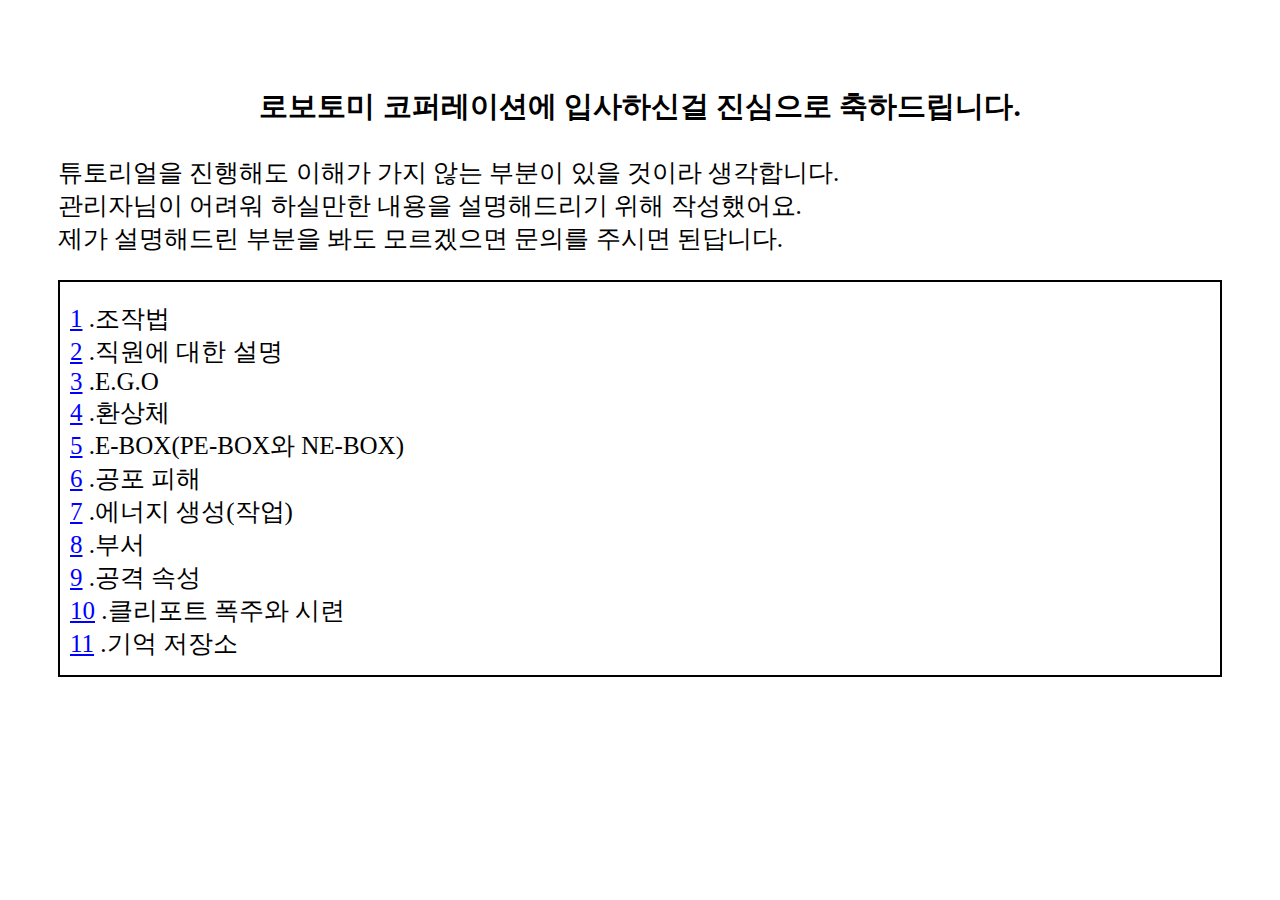
<file: index.html>
<!DOCTYPE html>
<html>
  <head>
    <meta charset="utf-8">
    <link rel="stylesheet" href="style.css">
    <title><h1>신입관리자를 위한 지침서</h1></title>
  </head>
  <body>
    <h3>로보토미 코퍼레이션에 입사하신걸 진심으로 축하드립니다.</h3>
    <br>튜토리얼을 진행해도 이해가 가지 않는 부분이 있을 것이라 생각합니다.
    <br>관리자님이 어려워 하실만한 내용을 설명해드리기 위해 작성했어요.
    <br> 제가 설명해드린 부분을 봐도 모르겠으면 문의를 주시면 된답니다.
    <p>
     <div>
       <span>
         <a href="3.html">1</a>
         .조작법
       </span>
       <br>
       <span><a href="4.html">2</a>
         .직원에 대한 설명
       </span>
       <br>
       <span><a href="EGO.html">3</a>
         .E.G.O
       </span>
       <br>
       <span><a href="creature.html">4</a>
         .환상체
       </span>
       <br>
       <span><a href="E-BOX.html">5</a>
        .E-BOX(PE-BOX와 NE-BOX)
       </span>
       <br>
       <span><a href="horror.html">6</a>
        .공포 피해
       </span>
       <br>
       <span><a href="energy".html">7</a>
        .에너지 생성(작업)
       </span>
       <br>
       <span><a href="2.html">8</a>
        .부서
       </span>
       <br>
       <span><a href="attack.html">9</a>
        .공격 속성
       </span>
       <br>
       <span><a href="1.html">10</a>
        .클리포트 폭주와 시련
       </span>
       <br>
       <span><a href="remember.html">11</a>
        .기억 저장소
       </span>
    </div>
  </p>
  </body>
</html>
</file>
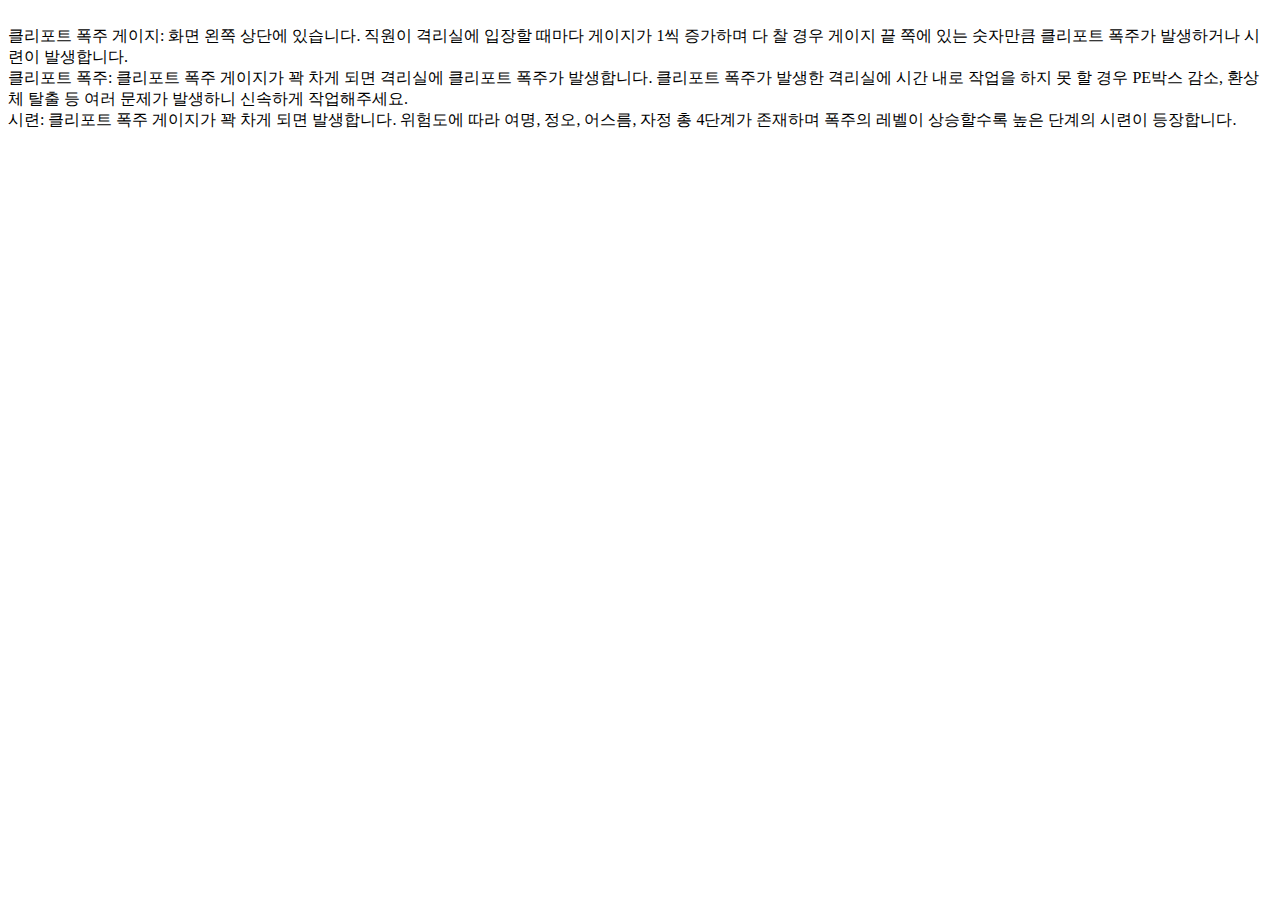
<file: 1.html>
<!DOCTYPE html>
<html>
  <head>
    <meta charset="utf-8">
    <title>클리포트 폭주와 시련</title>
  </head>
  <body>
    <br>클리포트 폭주 게이지: 화면 왼쪽 상단에 있습니다. 직원이 격리실에 입장할 때마다 게이지가 1씩 증가하며 다 찰 경우 게이지 끝 쪽에 있는 숫자만큼 클리포트 폭주가 발생하거나 시련이 발생합니다.
    <br>클리포트 폭주: 클리포트 폭주 게이지가 꽉 차게 되면 격리실에 클리포트 폭주가 발생합니다. 클리포트 폭주가 발생한 격리실에 시간 내로 작업을 하지 못 할 경우 PE박스 감소, 환상체 탈출 등 여러 문제가 발생하니 신속하게 작업해주세요.
    <br>시련: 클리포트 폭주 게이지가 꽉 차게 되면 발생합니다. 위험도에 따라 여명, 정오, 어스름, 자정 총 4단계가 존재하며 폭주의 레벨이 상승할수록 높은 단계의 시련이 등장합니다.
  </body>
</html>
</file>
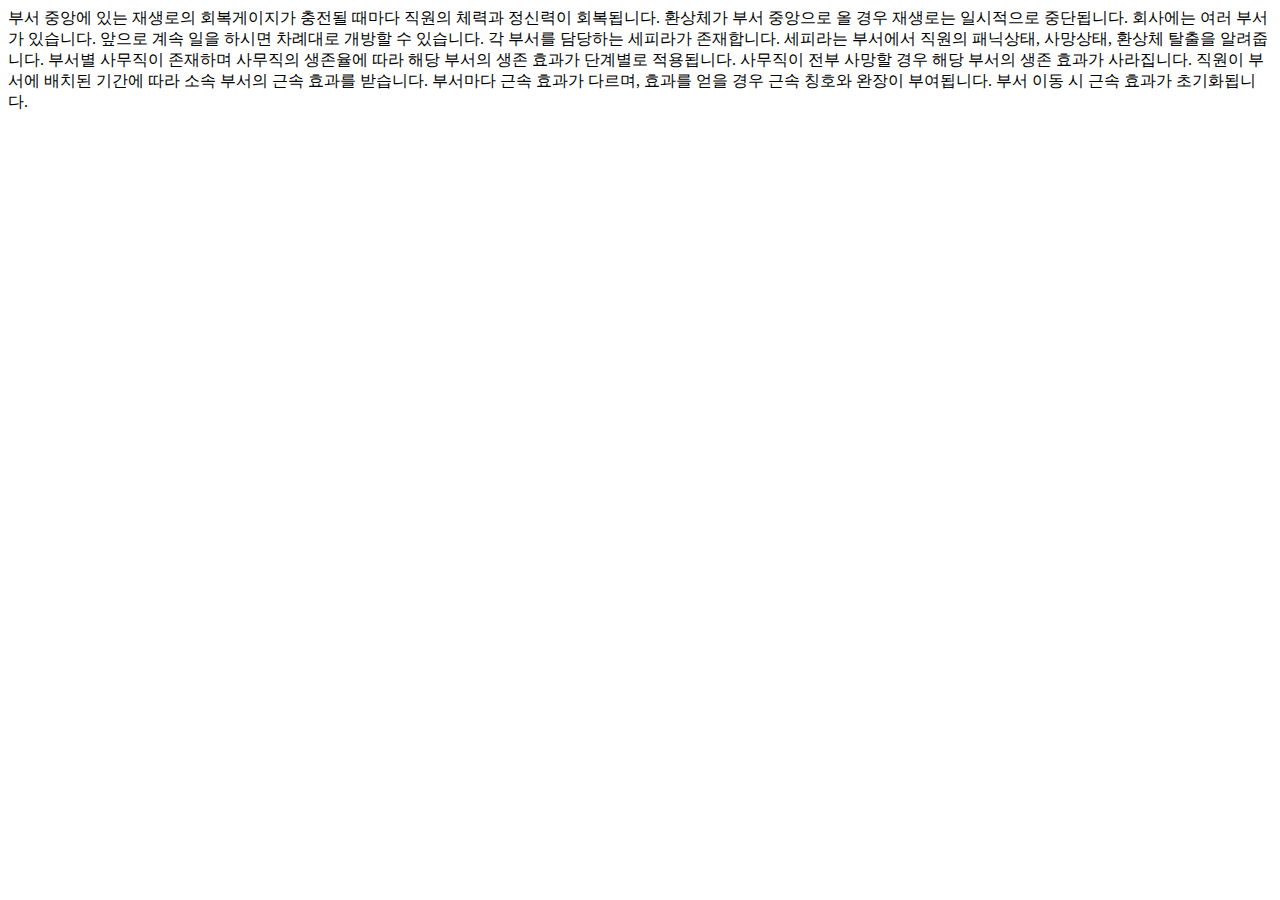
<file: 2.html>
<!DOCTYPE html>
<html>
  <head>
    <meta charset="utf-8">
    <title>부서</title>
  </head>
  <body>
    부서 중앙에 있는 재생로의 회복게이지가 충전될 때마다 직원의 체력과 정신력이 회복됩니다.
    환상체가 부서 중앙으로 올 경우 재생로는 일시적으로 중단됩니다.
    회사에는 여러 부서가 있습니다. 앞으로 계속 일을 하시면 차례대로 개방할 수 있습니다.
    각 부서를 담당하는 세피라가 존재합니다. 세피라는 부서에서 직원의 패닉상태, 사망상태, 환상체 탈출을 알려줍니다.
    부서별 사무직이 존재하며 사무직의 생존율에 따라 해당 부서의 생존 효과가 단계별로 적용됩니다. 사무직이 전부 사망할 경우 해당 부서의 생존 효과가 사라집니다.
    직원이 부서에 배치된 기간에 따라 소속 부서의 근속 효과를 받습니다. 부서마다 근속 효과가 다르며, 효과를 얻을 경우 근속 칭호와 완장이 부여됩니다. 부서 이동 시 근속 효과가 초기화됩니다.
  </body>
</html>
</file>
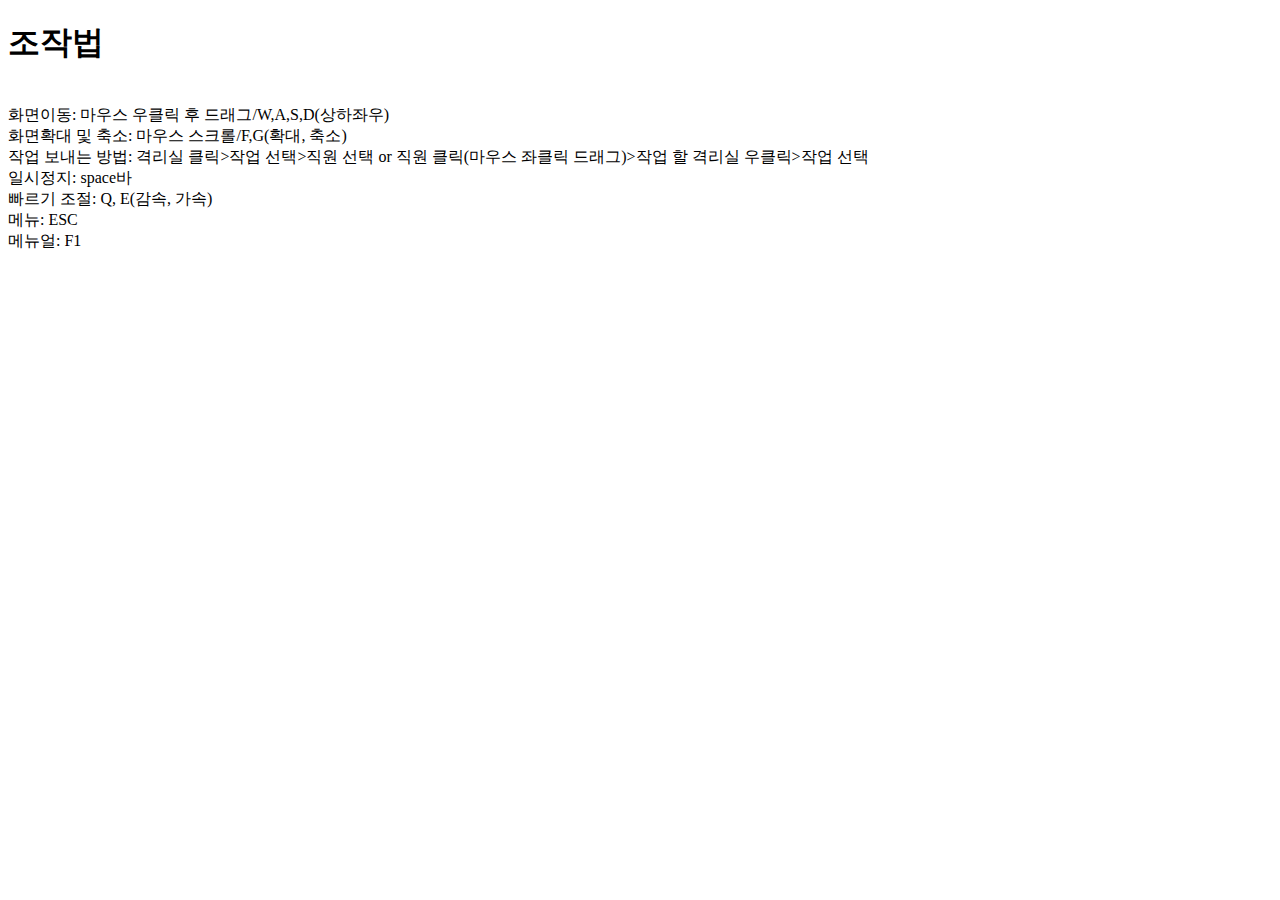
<file: 3.html>
<!DOCTYPE html>
<html>
  <head>
    <meta charset="utf-8">
    <title>조작법</title>
  </head>
  <h1>조작법</h1>
  <body>
    <br>화면이동: 마우스 우클릭 후 드래그/W,A,S,D(상하좌우)
    <br>화면확대 및 축소: 마우스 스크롤/F,G(확대, 축소)
    <br>작업 보내는 방법: 격리실 클릭>작업 선택>직원 선택 or 직원 클릭(마우스 좌클릭 드래그)>작업 할 격리실 우클릭>작업 선택
    <br>일시정지: space바
    <br>빠르기 조절: Q, E(감속, 가속)
    <br>메뉴: ESC
    <br>메뉴얼: F1
  </body>
</html>
</file>
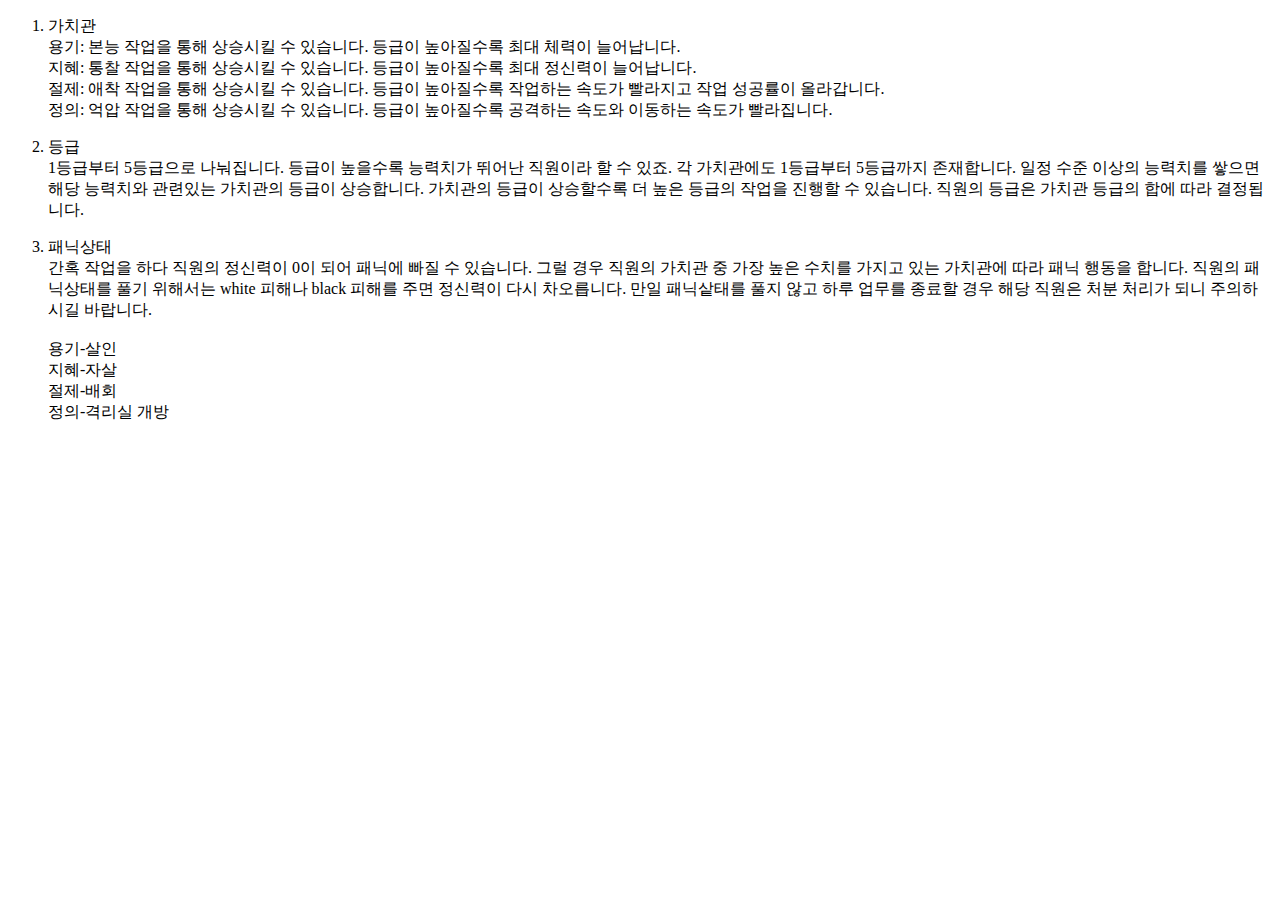
<file: 4.html>
<!DOCTYPE html>
<html>
  <head>
    <meta charset="utf-8">
    <title>직원에 대한 설명</title>
  </head>
  <body>
    <ol>
      <p><li>가치관</li>
        용기: 본능 작업을 통해 상승시킬 수 있습니다. 등급이 높아질수록 최대 체력이 늘어납니다.
        <br>지혜: 통찰 작업을 통해 상승시킬 수 있습니다. 등급이 높아질수록 최대 정신력이 늘어납니다.
        <br>절제: 애착 작업을 통해 상승시킬 수 있습니다. 등급이 높아질수록 작업하는 속도가 빨라지고 작업 성공률이 올라갑니다.
        <br>정의: 억압 작업을 통해 상승시킬 수 있습니다. 등급이 높아질수록 공격하는 속도와 이동하는 속도가 빨라집니다.
     </p>
     <li>등급</li>
      1등급부터 5등급으로 나눠집니다. 등급이 높을수록 능력치가 뛰어난 직원이라 할 수 있죠.
      각 가치관에도 1등급부터 5등급까지 존재합니다. 일정 수준 이상의 능력치를 쌓으면 해당 능력치와 관련있는 가치관의 등급이 상승합니다.
      가치관의 등급이 상승할수록 더 높은 등급의 작업을 진행할 수 있습니다.
      직원의 등급은 가치관 등급의 합에 따라 결정됩니다.
     <p>
      <li>패닉상태</li>
      간혹 작업을 하다 직원의 정신력이 0이 되어 패닉에 빠질 수 있습니다. 그럴 경우 직원의 가치관 중 가장 높은 수치를 가지고 있는 가치관에 따라 패닉 행동을 합니다.
      직원의 패닉상태를 풀기 위해서는 white 피해나 black 피해를 주면 정신력이 다시 차오릅니다.
      만일 패닉샅태를 풀지 않고 하루 업무를 종료할 경우 해당 직원은 처분 처리가 되니 주의하시길 바랍니다.<br>
      <br>용기-살인
      <br>지혜-자살
      <br>절제-배회
      <br>정의-격리실 개방
    </ol>
  </body>
</html>
</file>
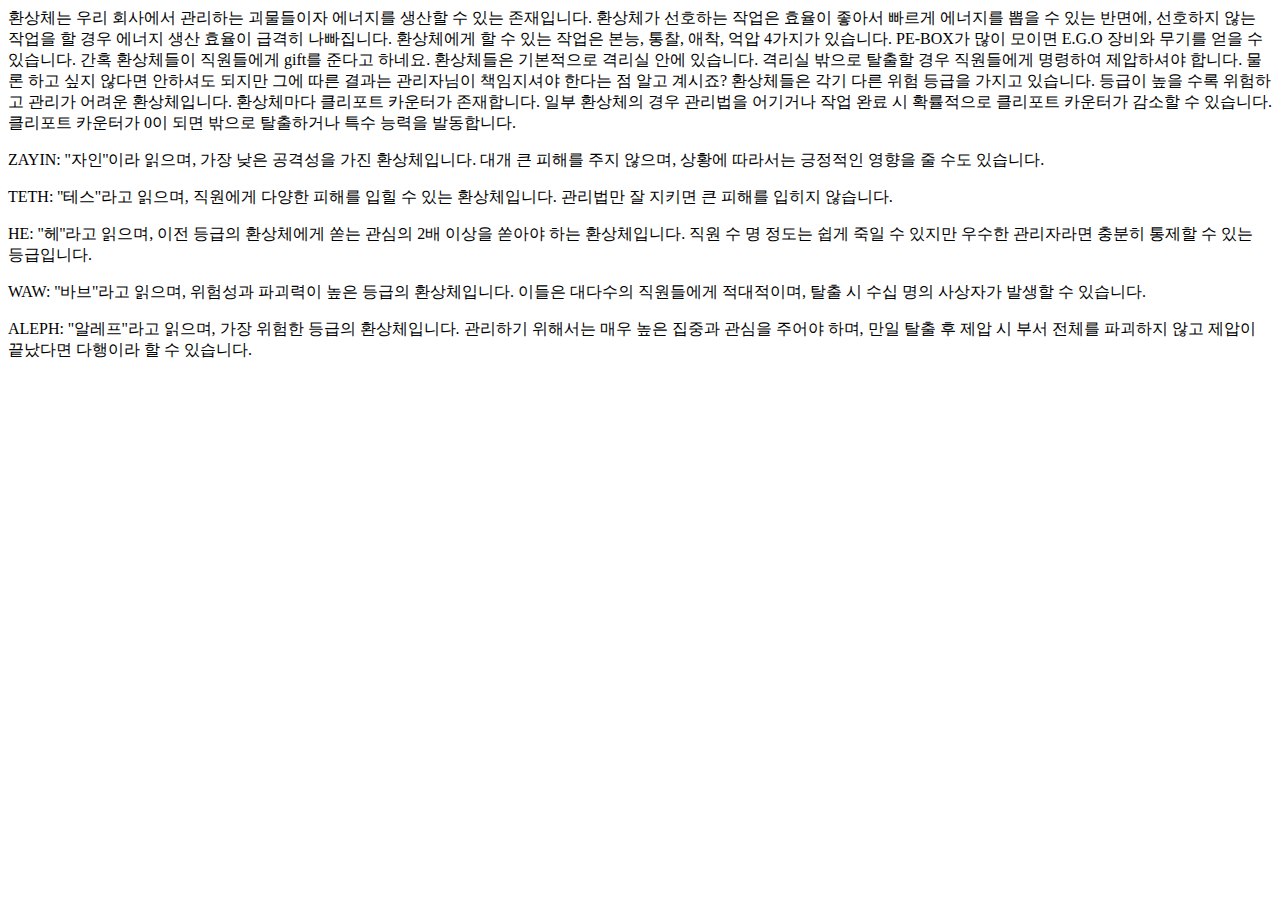
<file: creature.html>
<!DOCTYPE html>
<html>
  <head>
    <meta charset="utf-8">
    <title>환상체</title>
  </head>
  <body>
    환상체는 우리 회사에서 관리하는 괴물들이자 에너지를 생산할 수 있는 존재입니다. 환상체가 선호하는 작업은 효율이 좋아서 빠르게 에너지를 뽑을 수 있는 반면에, 선호하지 않는 작업을 할 경우 에너지 생산 효율이 급격히 나빠집니다.
    환상체에게 할 수 있는 작업은 본능, 통찰, 애착, 억압 4가지가 있습니다. PE-BOX가 많이 모이면 E.G.O 장비와 무기를 얻을 수 있습니다. 간혹 환상체들이 직원들에게 gift를 준다고 하네요.
    환상체들은 기본적으로 격리실 안에 있습니다. 격리실 밖으로 탈출할 경우 직원들에게 명령하여 제압하셔야 합니다. 물론 하고 싶지 않다면 안하셔도 되지만 그에 따른 결과는 관리자님이 책임지셔야 한다는 점 알고 계시죠?
    환상체들은 각기 다른 위험 등급을 가지고 있습니다. 등급이 높을 수록 위험하고 관리가 어려운 환상체입니다.
    환상체마다 클리포트 카운터가 존재합니다. 일부 환상체의 경우 관리법을 어기거나 작업 완료 시 확률적으로 클리포트 카운터가 감소할 수 있습니다. 클리포트 카운터가 0이 되면 밖으로 탈출하거나 특수 능력을 발동합니다.
    <p>ZAYIN: ''자인''이라 읽으며, 가장 낮은 공격성을 가진 환상체입니다. 대개 큰 피해를 주지 않으며, 상황에 따라서는 긍정적인 영향을 줄 수도 있습니다.
    <p>TETH: ''테스''라고 읽으며, 직원에게 다양한 피해를 입힐 수 있는 환상체입니다. 관리법만 잘 지키면 큰 피해를 입히지 않습니다.
    <p>HE: ''헤''라고 읽으며, 이전 등급의 환상체에게 쏟는 관심의 2배 이상을 쏟아야 하는 환상체입니다. 직원 수 명 정도는 쉽게 죽일 수 있지만 우수한 관리자라면 충분히 통제할 수 있는 등급입니다.
    <p>WAW: ''바브''라고 읽으며, 위험성과 파괴력이 높은 등급의 환상체입니다. 이들은 대다수의 직원들에게 적대적이며, 탈출 시 수십 명의 사상자가 발생할 수 있습니다.
    <p>ALEPH: ''알레프''라고 읽으며, 가장 위험한 등급의 환상체입니다. 관리하기 위해서는 매우 높은 집중과 관심을 주어야 하며, 만일 탈출 후 제압 시 부서 전체를 파괴하지 않고 제압이 끝났다면 다행이라 할 수 있습니다.

  </body>
</html>
</file>
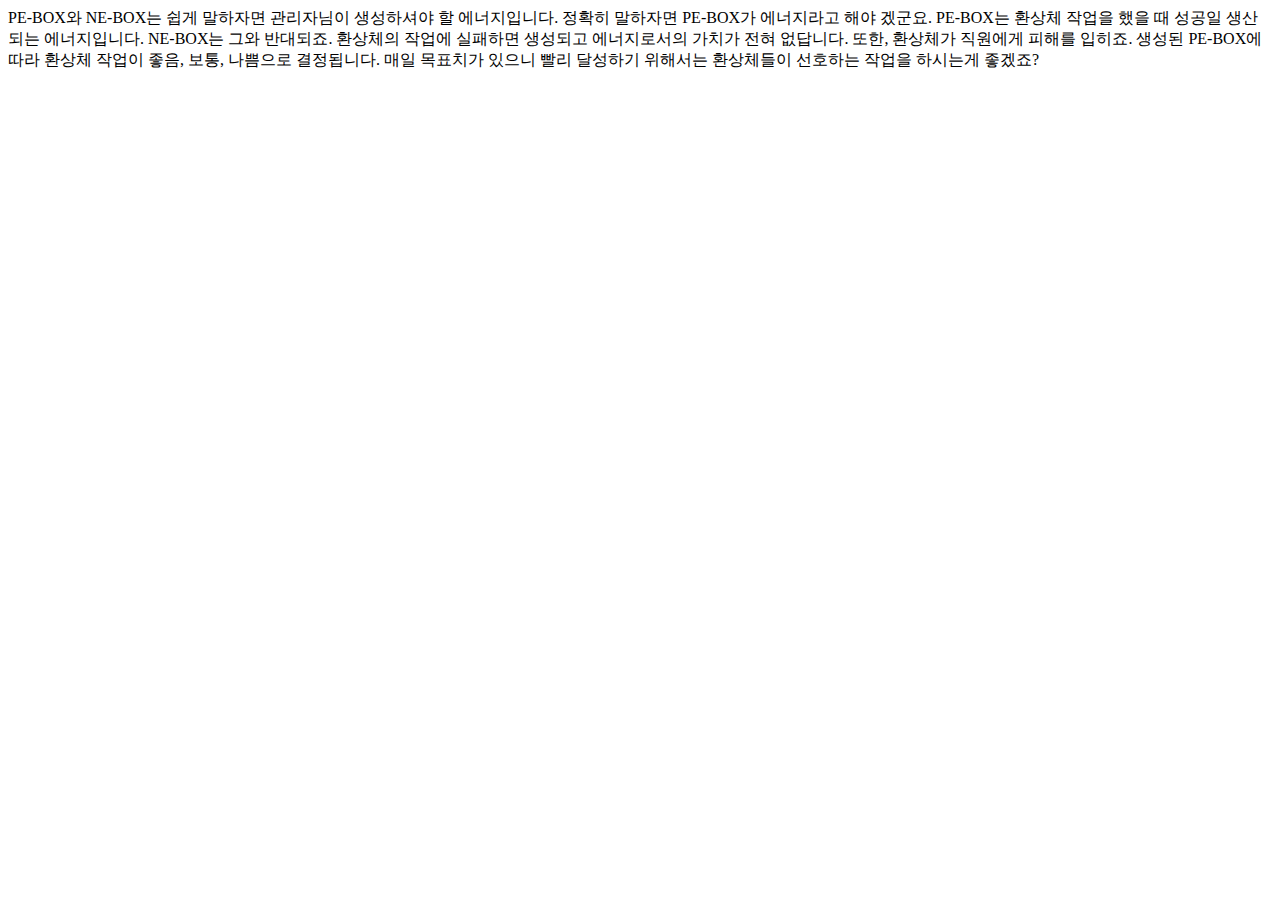
<file: E-BOX.html>
<!DOCTYPE html>
<html>
  <head>
    <meta charset="utf-8">
    <title>E-BOX</title>
  </head>
  <body>
    PE-BOX와 NE-BOX는 쉽게 말하자면 관리자님이 생성하셔야 할 에너지입니다. 정확히 말하자면 PE-BOX가 에너지라고 해야 겠군요.
    PE-BOX는 환상체 작업을 했을 때 성공일  생산되는 에너지입니다.
    NE-BOX는 그와 반대되죠. 환상체의 작업에 실패하면 생성되고 에너지로서의 가치가 전혀 없답니다. 또한, 환상체가 직원에게 피해를 입히죠.
    생성된 PE-BOX에 따라 환상체 작업이 좋음, 보통, 나쁨으로 결정됩니다.
    매일 목표치가 있으니 빨리 달성하기 위해서는 환상체들이 선호하는 작업을 하시는게 좋겠죠?
  </body>
</html>
</file>
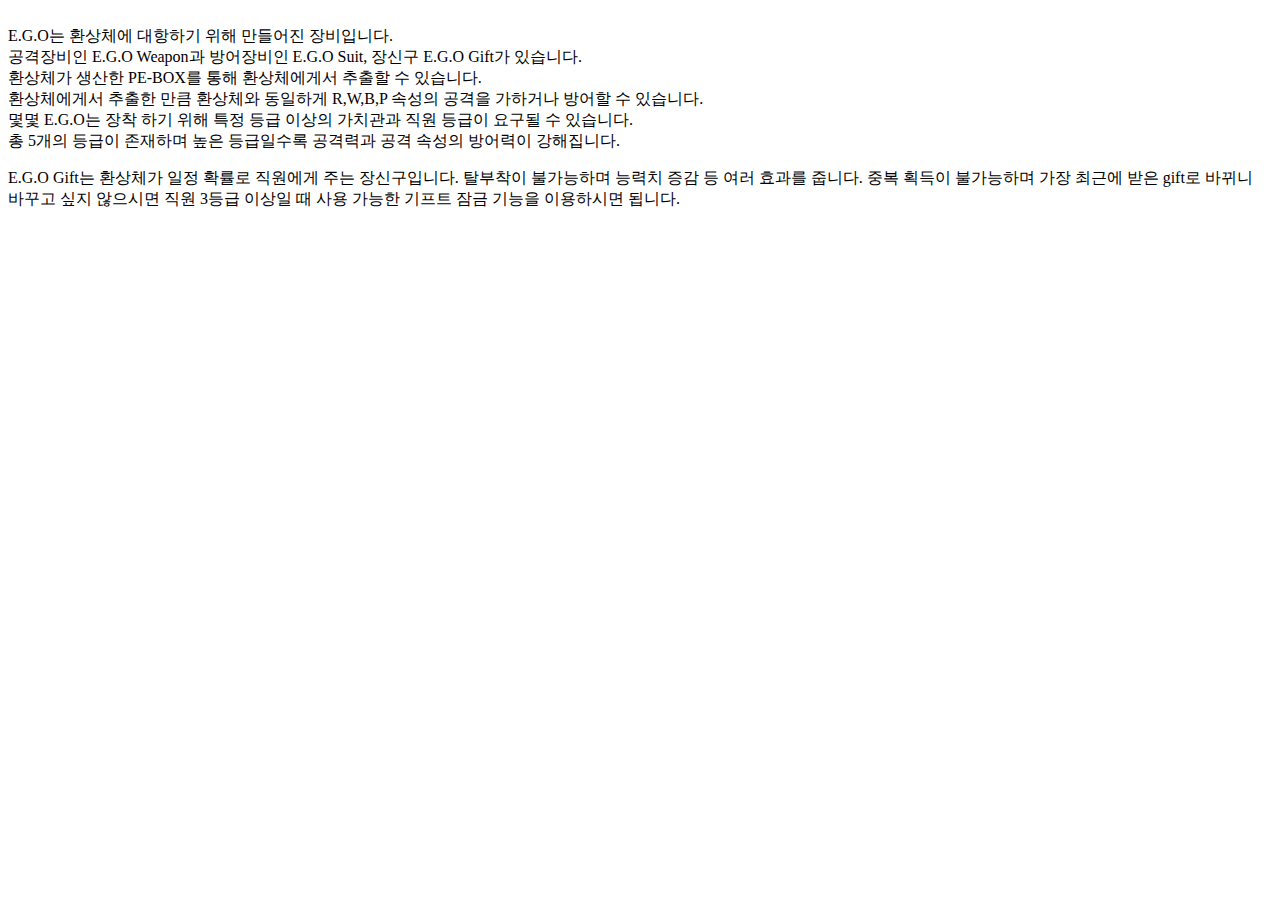
<file: EGO.html>
<!DOCTYPE html>
<html>
  <head>
    <meta charset="utf-8">
    <title>E.G.O</title>
  </head>
  <body>
    <br>E.G.O는 환상체에 대항하기 위해 만들어진 장비입니다. 
    <br>공격장비인 E.G.O Weapon과 방어장비인 E.G.O Suit, 장신구 E.G.O Gift가 있습니다.
    <br>환상체가 생산한 PE-BOX를 통해 환상체에게서 추출할 수 있습니다. 
    <br>환상체에게서 추출한 만큼 환상체와 동일하게 R,W,B,P 속성의 공격을 가하거나 방어할 수 있습니다.
    <br>몇몇 E.G.O는 장착 하기 위해 특정 등급 이상의 가치관과 직원 등급이 요구될 수 있습니다.
    <br>총 5개의 등급이 존재하며 높은 등급일수록 공격력과 공격 속성의 방어력이 강해집니다.
    <p>E.G.O Gift는 환상체가 일정 확률로 직원에게 주는 장신구입니다. 탈부착이 불가능하며 능력치 증감 등 여러 효과를 줍니다.
      중복 획득이 불가능하며 가장 최근에 받은 gift로 바뀌니 바꾸고 싶지 않으시면 직원 3등급 이상일 때 사용 가능한 기프트 잠금 기능을 이용하시면 됩니다.</p>
  </body>
</html>
</file>
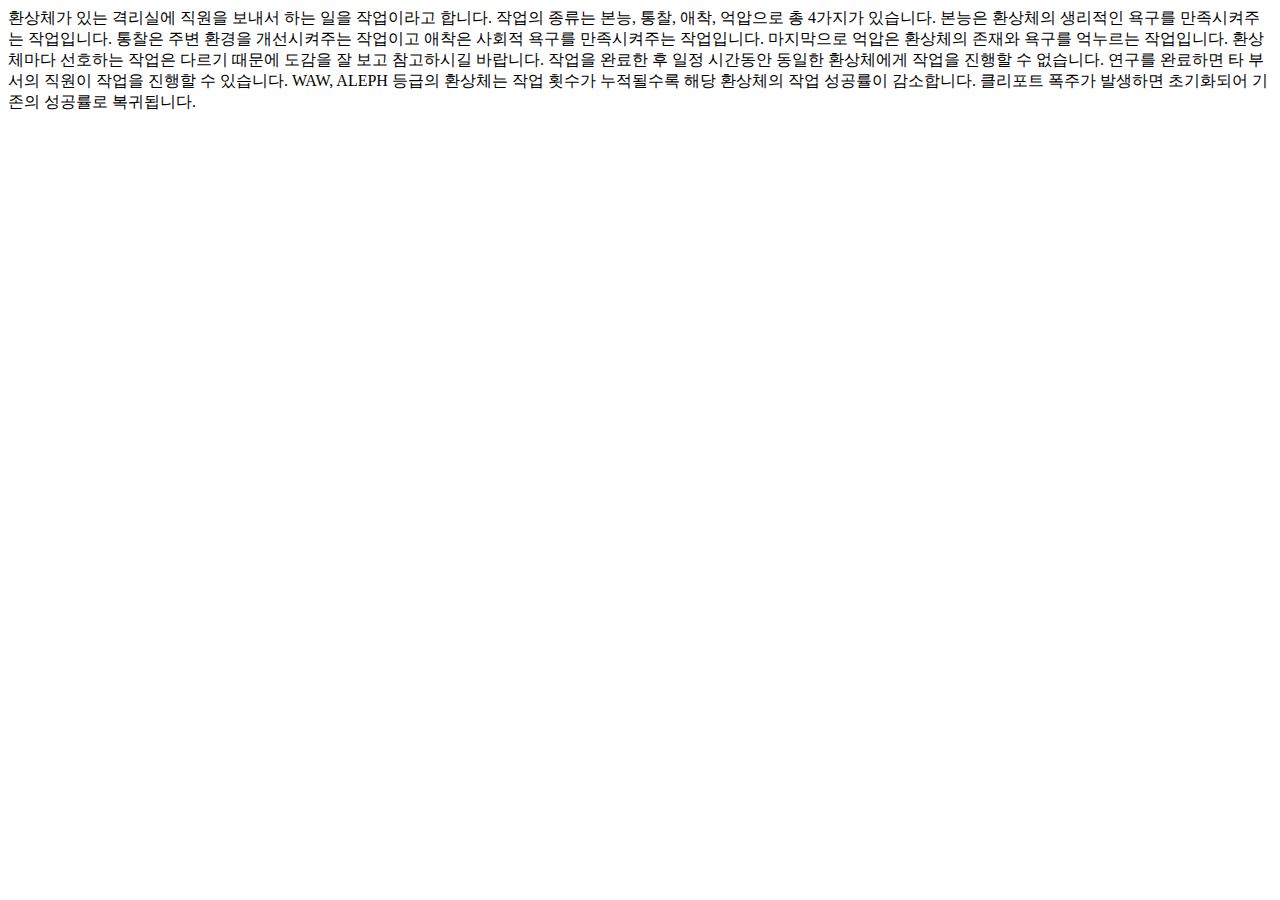
<file: energy.html>
<!DOCTYPE html>
<html>
  <head>
    <meta charset="utf-8">
    <title>작업</title>
  </head>
  <body>
    환상체가 있는 격리실에 직원을 보내서 하는 일을 작업이라고 합니다.
    작업의 종류는 본능, 통찰, 애착, 억압으로 총 4가지가 있습니다.
    본능은 환상체의 생리적인 욕구를 만족시켜주는 작업입니다. 통찰은 주변 환경을 개선시켜주는 작업이고 애착은 사회적 욕구를 만족시켜주는 작업입니다. 마지막으로 억압은 환상체의 존재와 욕구를 억누르는 작업입니다.
    환상체마다 선호하는 작업은 다르기 때문에 도감을 잘 보고 참고하시길 바랍니다.
    작업을 완료한 후 일정 시간동안 동일한 환상체에게 작업을 진행할 수 없습니다.
    연구를 완료하면 타 부서의 직원이 작업을 진행할 수 있습니다.
    WAW, ALEPH 등급의 환상체는 작업 횟수가 누적될수록 해당 환상체의 작업 성공률이 감소합니다. 클리포트 폭주가 발생하면 초기화되어 기존의 성공률로 복귀됩니다.

  </body>
</html>
</file>
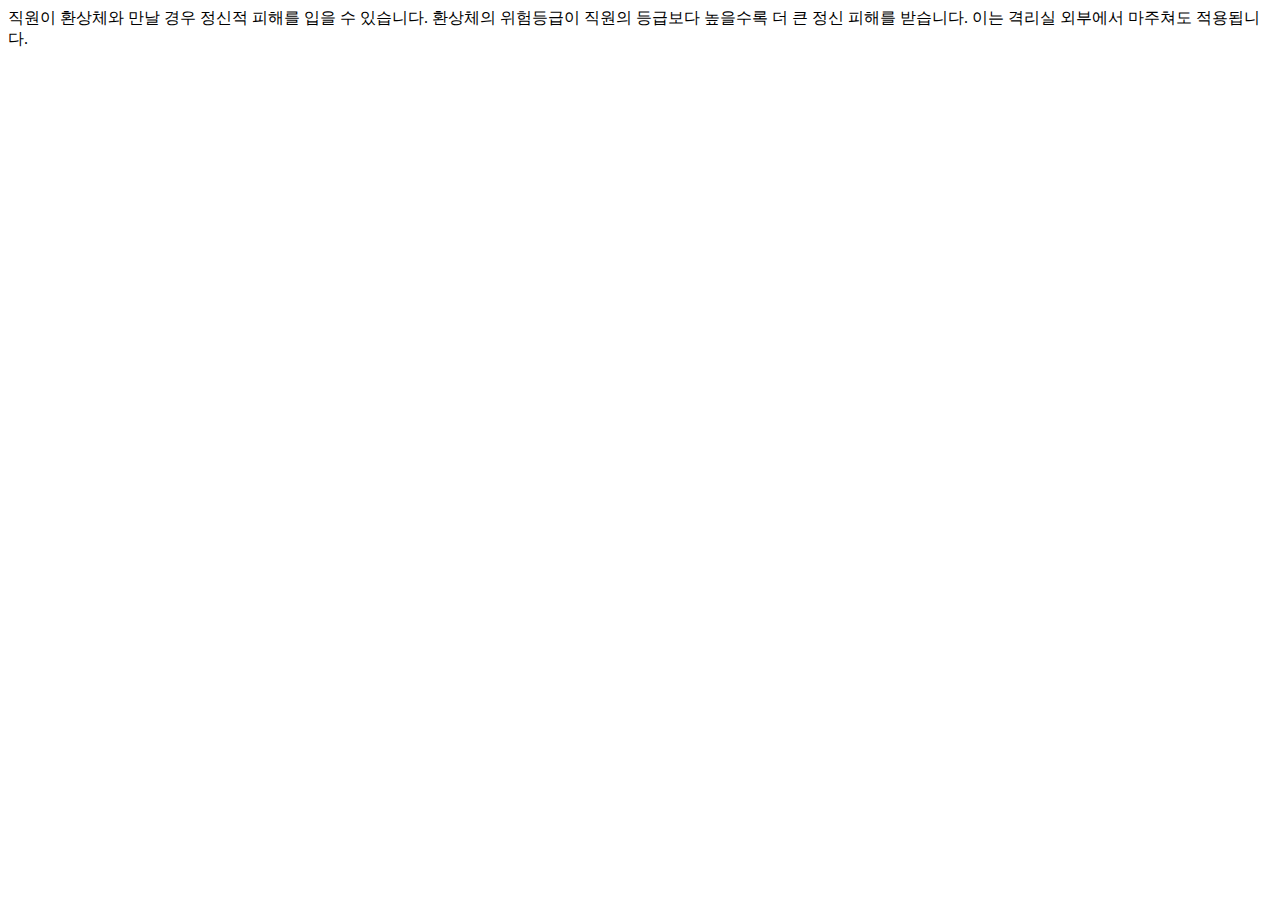
<file: horror.html>
<!DOCTYPE html>
<html>
  <head>
    <meta charset="utf-8">
    <title>공포 피해</title>
  </head>
  <body>
    직원이 환상체와 만날 경우 정신적 피해를 입을 수 있습니다. 환상체의 위험등급이 직원의 등급보다 높을수록 더 큰 정신 피해를 받습니다. 이는 격리실 외부에서 마주쳐도 적용됩니다.
  </body>
</html>
</file>
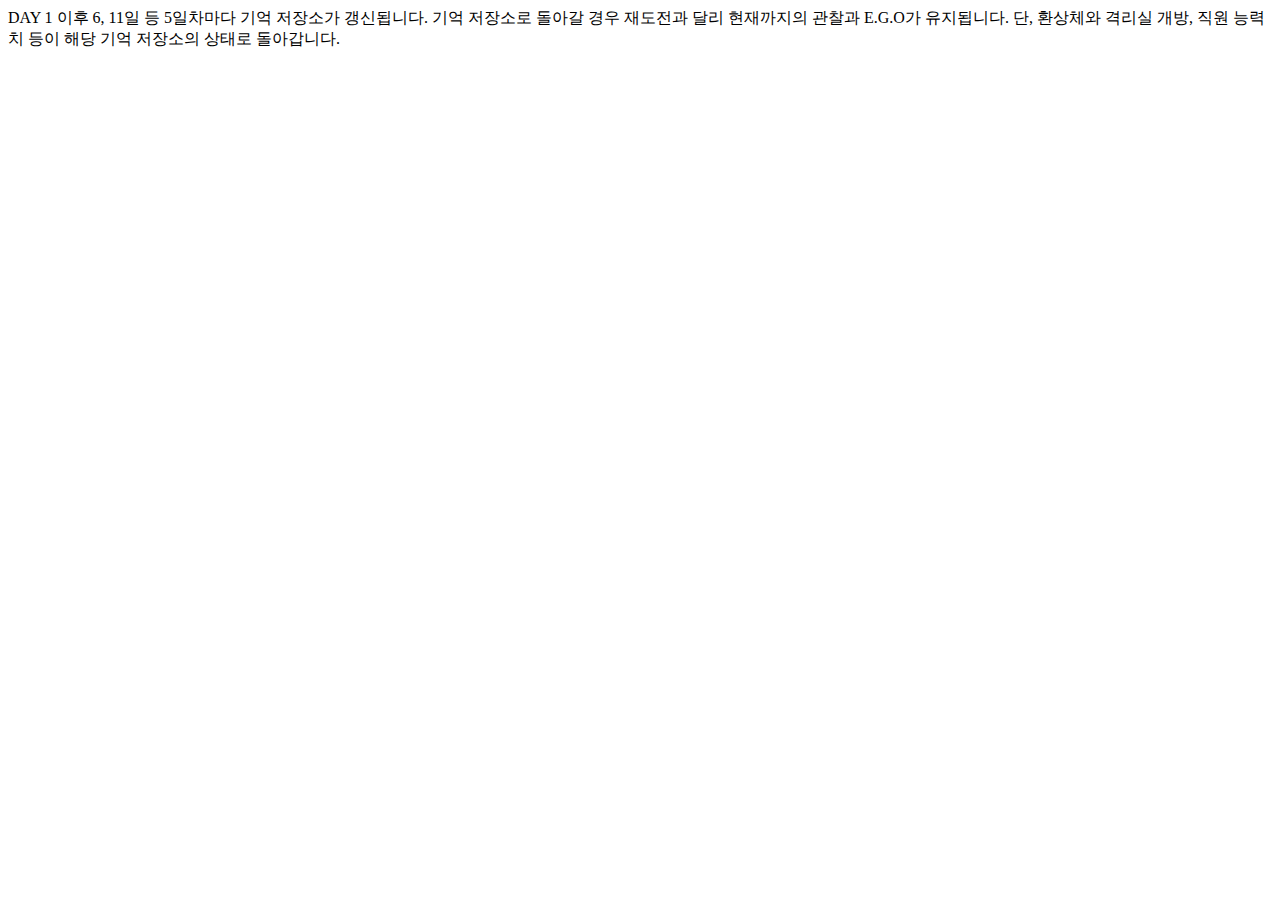
<file: remember.html>
<!DOCTYPE html>
<html>
  <head>
    <meta charset="utf-8">
    <title>기억 저장소</title>
  </head>
  <body>
    DAY 1 이후 6, 11일 등 5일차마다 기억 저장소가 갱신됩니다. 기억 저장소로 돌아갈 경우 재도전과 달리 현재까지의 관찰과 E.G.O가 유지됩니다.
    단, 환상체와 격리실 개방, 직원 능력치 등이 해당 기억 저장소의 상태로 돌아갑니다.
  </body>
</html>
</file>
<file: style.css>
h1{margin: 10px;
  text-align: center;
  border-bottom: 2px solid black;
  padding-bottom: 10px;

}
h3{margin-bottom: 1px;
  text-align: center;
}
body{padding: 50px;
  font-size: 25px;
}
div{border: 2px solid black;
  padding-top: 20px;
  padding-right: 30px;
  padding-left: 10px;
  padding-bottom: 15px;
  text-decoration: solid;
}
a{color: blue;}
</file>
